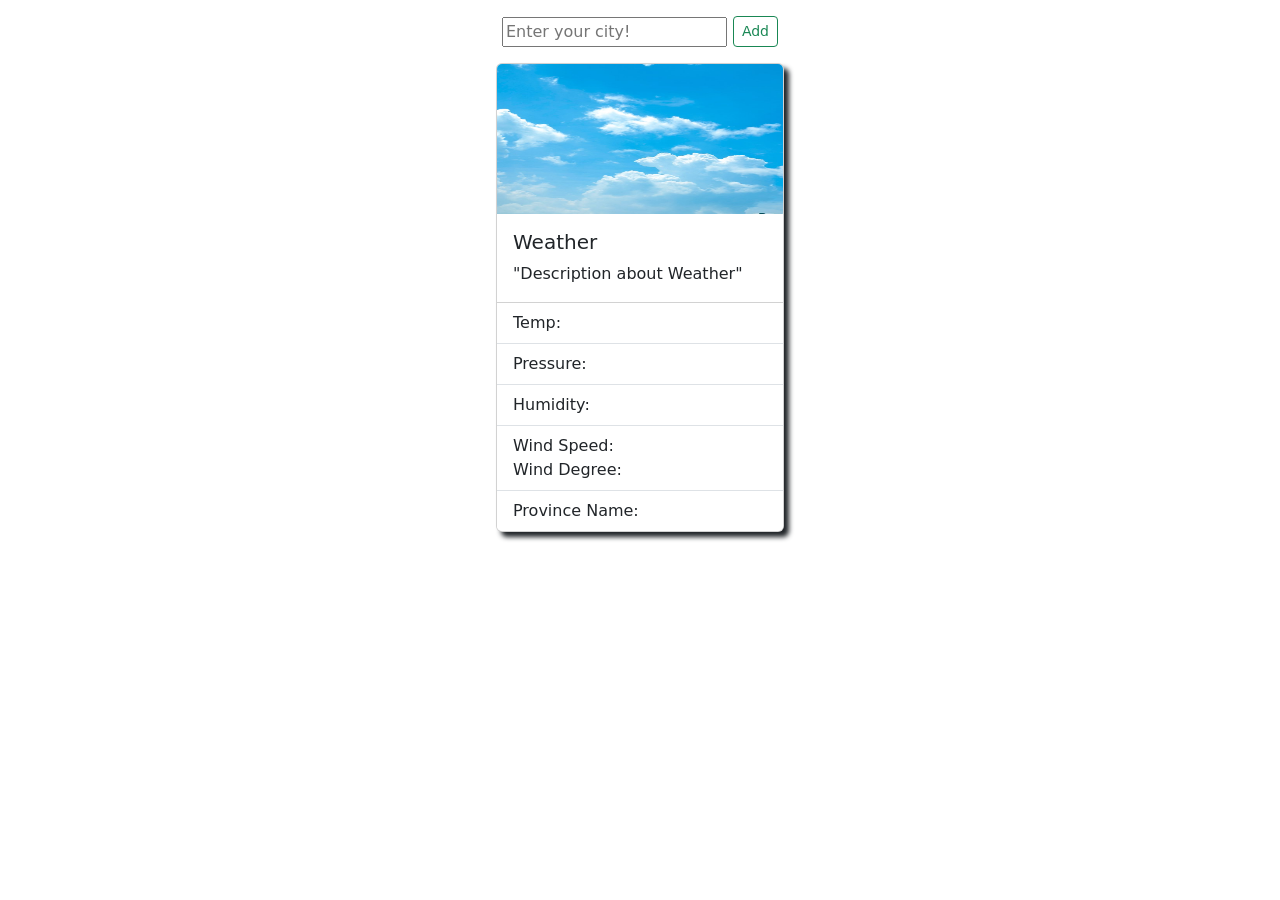
<file: WeatherApp/weather.html>
<!doctype html>
<html lang="en">
    <head>
        <meta charset="UTF-8" />
        <meta name="viewport" content="width=device-width, initial-scale=1.0" />
        <link rel="icon" href="Favicon.png" />
        <title>Weather App</title>
        <link href="style.css" rel="stylesheet" />
        <link
            href="https://cdn.jsdelivr.net/npm/bootstrap@5.3.8/dist/css/bootstrap.min.css"
            rel="stylesheet"
            integrity="sha384-sRIl4kxILFvY47J16cr9ZwB07vP4J8+LH7qKQnuqkuIAvNWLzeN8tE5YBujZqJLB"
            crossorigin="anonymous"
        />
    </head>
    <body>
        <div class="inputDiv">
            <input
                id="cityName"
                type="text"
                placeholder="Enter your city!"
                spellcheck="false"
            />
            <button
                id="addBtn"
                type="button"
                class="btn btn-outline-success btn-sm"
            >
                Add
            </button>
        </div>
        <span class="card" style="width: 18rem">
            <img
                src="CardImage.jpg"
                class="card-img-top"
                alt="..."
                height="150rem"
            />
            <div class="card-body">
                <h5 class="card-title" id="wSituations">Weather</h5>
                <p class="card-text" id="wDescription">
                    "Description about Weather"
                </p>
            </div>
            <ul class="list-group list-group-flush">
                <li class="list-group-item" id="wTemp">Temp:</li>
                <li class="list-group-item" id="wPressure">Pressure:</li>
                <li class="list-group-item" id="wHumidity">Humidity:</li>
                <li class="list-group-item" id="wWind">
                    Wind Speed: <br />Wind Degree:
                </li>
                <li class="list-group-item" id="wProvinceName">
                    Province Name:
                </li>
            </ul>
        </span>

        <script
            src="https://cdn.jsdelivr.net/npm/bootstrap@5.3.8/dist/js/bootstrap.bundle.min.js"
            integrity="sha384-FKyoEForCGlyvwx9Hj09JcYn3nv7wiPVlz7YYwJrWVcXK/BmnVDxM+D2scQbITxI"
            crossorigin="anonymous"
        ></script>
        <script src="app.js"></script>
    </body>
</html>
</file>
<file: WeatherApp/style.css>
html {
    display: flex;
    justify-content: center;
    align-items: center;
}

.card {
    margin-top: 1rem;
}
input {
    width: 100%;
    max-width: 225px;
}

input:focus {
    outline: none;
    border: 1px solid rgba(25, 135, 84, 0.5);
    box-shadow: 0 0 2px rgba(25, 135, 84, 1);
}
.inputDiv {
    margin-top: 1rem;
    display: flex;
    justify-content: space-evenly;
    align-items: center;
    flex-wrap: wrap;
}

.card {
    box-shadow: 5px 5px 5px #212529;
}
</file>
